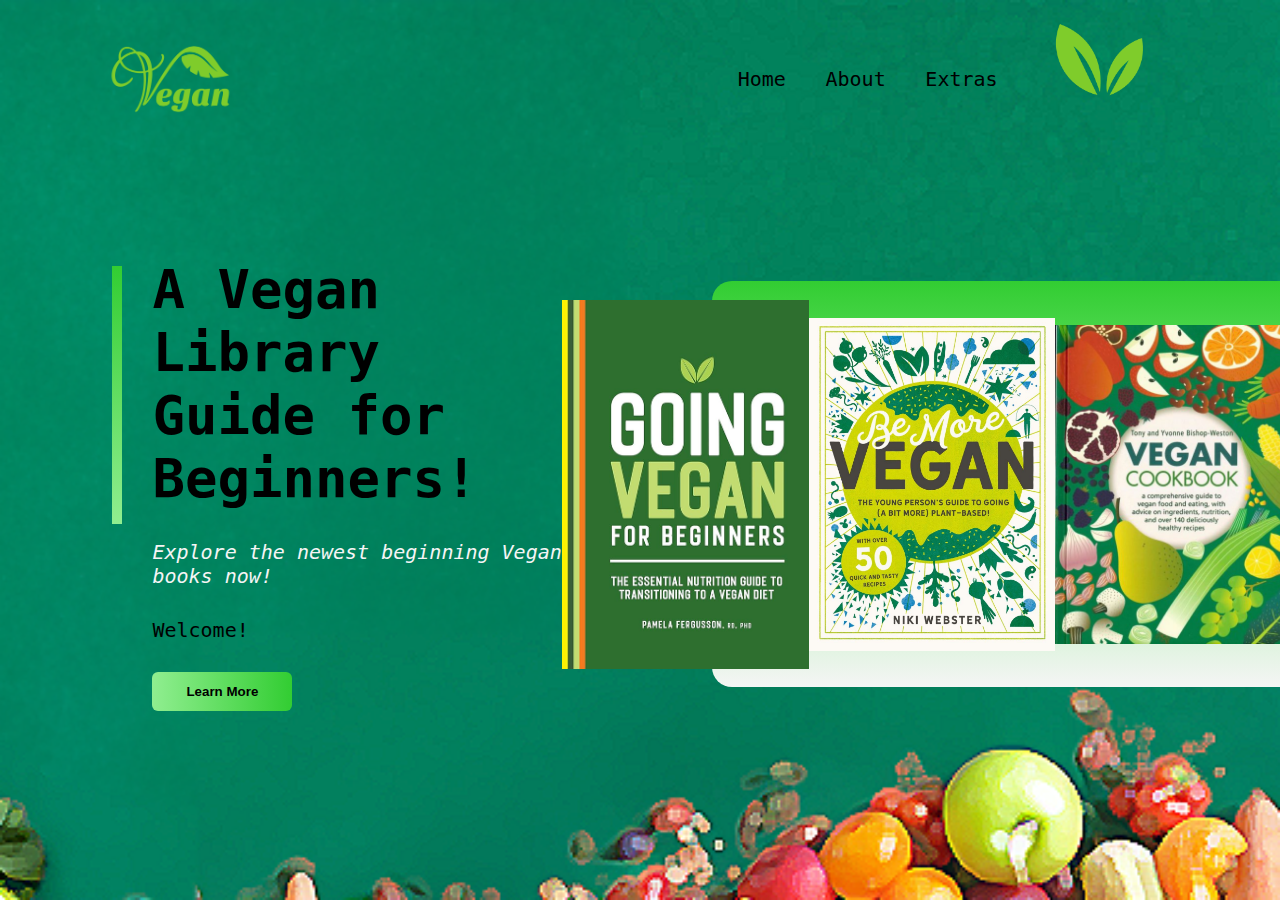
<file: index.html>
<!DOCTYPE html>
<html lang="en">

<head>
    <meta charset="UTF-8">
    <meta name="viewport" content="width=device-width, initial-scale=1.0">
    <title>Beginner Vegan</title>
    <link rel="stylesheet" href="css/style.css">
</head>

<body>
    <div class="container">
        <div>
            <div class="navbar">
                <img src="media/images/Vegan LEAF.png" class="logo">
                <nav>
                    <ul>
                        <li><a href="index.html">Home</a></li>
                        <li><a href="html/about.html">About</a></li>
                        <li><a href="https://vegnews.com/vegan-guides">Extras</a></li>
                    </ul>
                </nav>
                <img src="media/images/Vegan LEAVES.png" class="menu-icon">
            </div>
        </div>
        <div class="row">
            <div class="VGB-1">
                <h2>A Vegan Library Guide for Beginners!</h2>
                <p><em>
                        <color class="VGB-4">Explore the newest beginning Vegan books now!</color>
                    </em></p>
                
                         <div class="VGB-3"><p><strong><color>Welcome!</color></strong></p></div>
                    
                <a href="https://vegnews.com/vegan-guides/beginners-guide-plant-based-vegan"> <button type="button">
                    <div class="color-text"><strong>Learn More</strong></div><img src="media/images/arrow.png">
                </button></a>
            </div>
            <div class="VGB-2">
                <img src="media/images/Vegan Book Beginners.png" class="book">
                <img src="media/images/VegNews.jpeg" class="book-1">
                <img src="media/images/Vegan-Cookbook.jpg" class="book-2">
                <div class="color-box"></div>
            </div>
        </div>
    </div>

</body>

</html>
</file>
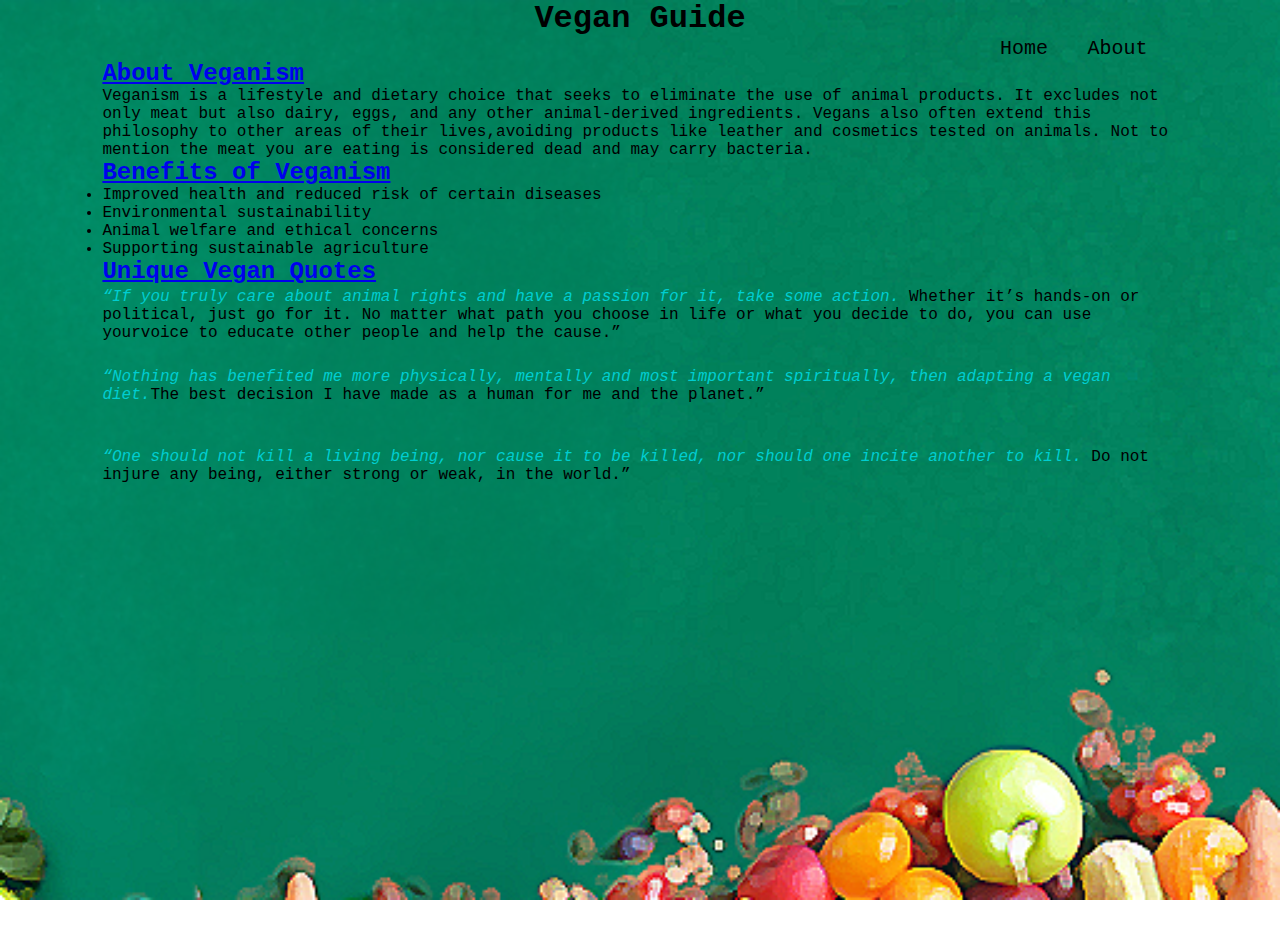
<file: html/about.html>
<!DOCTYPE html>
<html lang="en">

<head>
    <meta charset="UTF-8">
    <meta name="viewport" content="width=device-width, initial-scale=1.0">
    <title>About Veganism</title>
    <link rel="stylesheet" href="../css/about.css">
</head>

<body>
    <header>


        <div>
            <center>
                    <h1>Vegan Guide</h1>
                </a></center>
        </div>



        <!-- Add more navigation links as needed -->


    </header>

    <div class="container">
        <div class="navbar">
            <nav>
                <ul>
                    <li><a href="../index.html">Home</a></li>
                    <li><a href="../about.html">About</a></li>

                </ul>
            </nav>
        </div>



        <section class="VGB-4">
           <a href="https://vegnews.com/taste-tests/easy-healthy-vegan-meals-college-dorm"><h2>About Veganism</h2></a>
            <p>
                Veganism is a lifestyle and dietary choice that seeks to eliminate the use of animal products.
                It excludes not only meat but also dairy, eggs, and any other animal-derived ingredients.
                Vegans also often extend this philosophy to other areas of their lives,avoiding products like leather
                and cosmetics tested on animals.
                Not to mention the meat you are eating is considered dead and may carry bacteria.
            </p>
        </section>
       
        <section>
            <a href="https://vegnews.com/vegan-news/environmental-benefits-of-vegan-diet"><h2>Benefits of Veganism</h2></a>
            <ul> 
                <div class="VGB-9">
                <li>Improved health and reduced risk of certain diseases</li>
                <li>Environmental sustainability</li>
                <li>Animal welfare and ethical concerns</li>
                <li>Supporting sustainable agriculture</li>
                </div>
            </ul>
        </section>
      
        
            <div class="VGB-8"><a href="https://www.heromovement.net/blog/vegan-quotes/"><h2>Unique Vegan Quotes</h2></a></div>
          
                <p>
                <div class="VGB-6">
                <em class="light-green">“If you truly care about animal rights and have a passion for it, take some action.</em> Whether it’s
                hands-on or
                political, just go for it. No matter what path you choose in life or what you decide to do, you can use
                yourvoice to educate other people and help the cause.”
                </div>
                <div class="VGB-7">
                <em class="light-green">“Nothing has benefited me more physically, mentally and most important spiritually, then adapting a
                vegan diet.</em>The best decision I have made as a human for me and the planet.”
                </div>
                <div class="VGB-10">
                <em class="light-green">“One should not kill a living being, nor cause it to be killed, nor should one incite another to kill.</em>
                Do not injure any being, either strong or weak, in the world.”
                </div>
            </p>
         </section> 
    </div>

</body>

</html>
</file>
<file: css/style.css>
style{
@import url('https://fonts.googleapis.com/css2?family=Inconsolata:wght@500&display=swap');
}


*{
    margin: 0;
    padding: 0;
}

html{
    font-family: 'Inconsolata', monospace;
}

  body{ 
       background-image: url(../media/images/background.png);   
       background-size: cover;
       background-repeat: no-repeat;
       background-position: center;
       background-attachment: fixed;
    }
       


.container{
    width: 100%;
    min-height: 100vh;
    padding-left: 8%;
    padding-right: 8%;
    box-sizing: border-box;
    overflow: hidden;
}

.navbar{
    width: 100%;
    display: flex;
    align-items: center;
}

.logo{
    width: 150px;
    cursor: pointer;
    margin: 30px 0;
    
}

.menu-icon{
    width: 150px;
    cursor: pointer;
}

nav{
    flex: 1;
    text-align: right;
}

nav ul li{
    list-style: none;
    display: inline-block;
    margin-right: 30px;
}

nav ul li a{
    text-decoration: none;
    color: black;
    font-size: 20px;
}

nav ul li a:hover{
    color: limegreen;
}

.row{
    display: flex;
    justify-content: space-between;
    align-items: center;
    margin: 100px 0;
}



.VGB-1{
    flex-basis: 40%;
    position: relative;
    margin-left: 50px;
}

.VGB-1 h2{
    font-size: 54px;
}

.VGB-1 h3{
    font-size: 30px;
    color: darkgreen;
    font-weight: 100;
    margin: 20px 0 10px;
}

.VGB-1 p{
    font-size: 16px;
    color: black;
    font-weight: 100;
}

.VGB-1 p{
    margin: 30px 0;
    font-size: 20px;
}

button{
    width: 140px;
    border: 0;
    padding: 12px 10px;
    outline: none;
    color: forestgreen;
    background: linear-gradient( to left, limegreen, lightgreen);
    border-radius: 6px;
    cursor: pointer;
    transition: width 0.5s;
}

button img{
    width: 30px;
    display: none;
}

.color-text{
    color: black;
}

button:hover img{
    display: block;
}

button:hover{
    width: 160px;
    display: flex;
    align-items: center;
    justify-content: space-between;
}

.VGB-1::after{
    content: '';
    width: 10px;
    height: 57%;
    background: linear-gradient(limegreen, lightgreen);
    position: absolute;
    left: -40px;
    top: 8px;
}

.VGB-2{
    position: relative;
    flex-basis: 60%;
    display: flex;
    align-items: center;
}

.VGB-2 .book{
    width: 40%;
    height: 50%;
}

 .color-box{ 
    position: absolute;
    right: 0;
    
    background: linear-gradient(limegreen, lightgreen, whitesmoke);
    border-radius: 20px 0 0 20px;
    height: 110%;
    width: 100%;
    z-index: -1;
    transform: translateX(150px);
}

.book-1{
width: 40%;
height: 30%;
text-indent: 50px;
}

.book-2{
width: 40%;
height: 20%;
}

.VGB-3{
    color: limegreen;
    position: 500px;
}

.wrapper-main{
    width: 100%;
    margin: 0 auto;

}

.VGB-4{
    color: whitesmoke;
}

/* MOBILE VERSION */
@media (max-width: 600px) {
    .container {
        padding: 4%; /* Increase the padding for better spacing on small screens */
    }

    .navbar {
        flex-direction: column; /* Stack navigation items vertically */
        align-items: center; /* Center-align items */
    }

    .logo, .menu-icon {
        width: 100%; /* Make these elements take full width */
        text-align: center; /* Center-align text within elements */
        margin: 10px 0; /* Add spacing between elements */
    }

    nav {
        text-align: center; /* Center-align navigation links */
        margin-top: 20px; /* Add spacing at the top */
    }

    nav ul li {
        margin: 10px 0; /* Increase the vertical spacing between menu items */
    }

    .row {
        flex-direction: column; /* Stack elements vertically */
        margin: 30px 0; /* Add more spacing between elements */
    }

    .VGB-1, .VGB-2 {
        flex-basis: 100%; /* Make these sections take full width */
        margin: 0; /* Remove left margin */
    }

    .VGB-2 .book, .color-box, .VGB-1::after {
        display: none; /* Hide these elements on mobile screens */
    }

    .VGB-3 {
        color: black; /* Change text color to black for better visibility */
    }

.menu-icon{
    display: none;      /* This will hide the icon for mobile*/
}
.book-1{
    display: none;
}
.book-2{
    display: none;
}

}
</file>
<file: css/about.css>
style{
    @import url('https://fonts.googleapis.com/css2?family=Inconsolata:wght@500&display=swap')
    }


*{
    margin: 0;
    padding: 0;
}

html{
    font-family: 'Inconsolata', monospace;
}


  body{ 
      background-image: url(../media/images/background.png);
       background-size: cover;
       background-repeat: no-repeat;
       background-position: center;
       background-attachment: fixed;
    }
       


.container{
    width: 100%;
    min-height: 100vh;
    padding-left: 8%;
    padding-right: 8%;
    box-sizing: border-box;
    overflow: hidden;
}

.navbar{
    width: 100%;
    display: flex;
    align-items: center;
}

.VGB-6{
    height: 80px;
}

.VGB-7{
   height: 80px;
}

.VGB-10{
    height: 150px;
}

.light-green{
    color: darkturquoise;
}

nav{
    flex: 1;
    text-align: right;
}

nav ul li{
    list-style: none;
    display: inline-block;
    margin-right: 30px;
}

nav ul li a{
    text-decoration: none;
    color: black;
    font-size: 20px;
}

nav ul li a:hover{
    color: limegreen;
}

.row{
    display: flex;
    justify-content: space-between;
    align-items: center;
    margin: 100px 0;
}



.VGB-1{
    flex-basis: 40%;
    position: relative;
    margin-left: 50px;
}

.VGB-1 h2{
    font-size: 54px;
}

.VGB-1 h3{
    font-size: 30px;
    color: darkgreen;
    font-weight: 100;
    margin: 20px 0 10px;
}

.VGB-1 p{
    font-size: 16px;
    color: black;
    font-weight: 100;
}

.VGB-1 p{
    margin: 30px 0;
    font-size: 20px;
}

button{
    width: 140px;
    border: 0;
    padding: 12px 10px;
    outline: none;
    color: forestgreen;
    background: linear-gradient( to left, limegreen, lightgreen);
    border-radius: 6px;
    cursor: pointer;
    transition: width 0.5s;
}

button img{
    width: 30px;
    display: none;
}

.color-text{
    color: black;
}

button:hover img{
    display: block;
}

button:hover{
    width: 160px;
    display: flex;
    align-items: center;
    justify-content: space-between;
}

.VGB-1::after{
    content: '';
    width: 10px;
    height: 57%;
    background: linear-gradient(limegreen, lightgreen);
    position: absolute;
    left: -40px;
    top: 8px;
}

.VGB-2{
    position: relative;
    flex-basis: 60%;
    display: flex;
    align-items: center;
}

.VGB-2 .book{
    width: 40%;
    height: 50%;
}

 .color-box{ 
    position: absolute;
    right: 0;
    top: 0;
    background: linear-gradient(limegreen, lightgreen, whitesmoke);
    border-radius: 20px 0 0 20px;
    height: 100%;
    width: 80%;
    z-index: -1;
    transform: translateX(150px);
}

.VGB-3{
    color: whitesmoke;
}

.wrapper-main{
    width: 100%;
    margin: 0 auto;

}

.VGB-8{
    height: 30px;
}

/* MOBILE VERSION */
@media (max-width: 600px) {
    .container {
        padding: 4%; /* Increase the padding for better spacing on small screens */
    }

    .navbar {
        flex-direction: column; /* Stack navigation items vertically */
        align-items: center; /* Center-align items */
    }

    .logo, .menu-icon {
        width: 100%; /* Make these elements take full width */
        text-align: center; /* Center-align text within elements */
        margin: 10px 0; /* Add spacing between elements */
    }

    nav {
        text-align: center; /* Center-align navigation links */
        margin-top: 20px; /* Add spacing at the top */
    }

    nav ul li {
        margin: 10px 0; /* Increase the vertical spacing between menu items */
    }

    .row {
        flex-direction: column; /* Stack elements vertically */
        margin: 30px 0; /* Add more spacing between elements */
    }

    .VGB-1, .VGB-2 {
        flex-basis: 100%; /* Make these sections take full width */
        margin: 0; /* Remove left margin */
    }

    .VGB-2 .book, .color-box, .VGB-1::after {
        display: none; /* Hide these elements on mobile screens */
    }

    .VGB-3 {
        color: black; /* Change text color to black for better visibility */
    }

    .VGB-6{
        height: 160px;
    }
    
    .VGB-7{
       height: 120px;
    }

    .VGB-8{
        height: 50px;
    }





}
</file>
